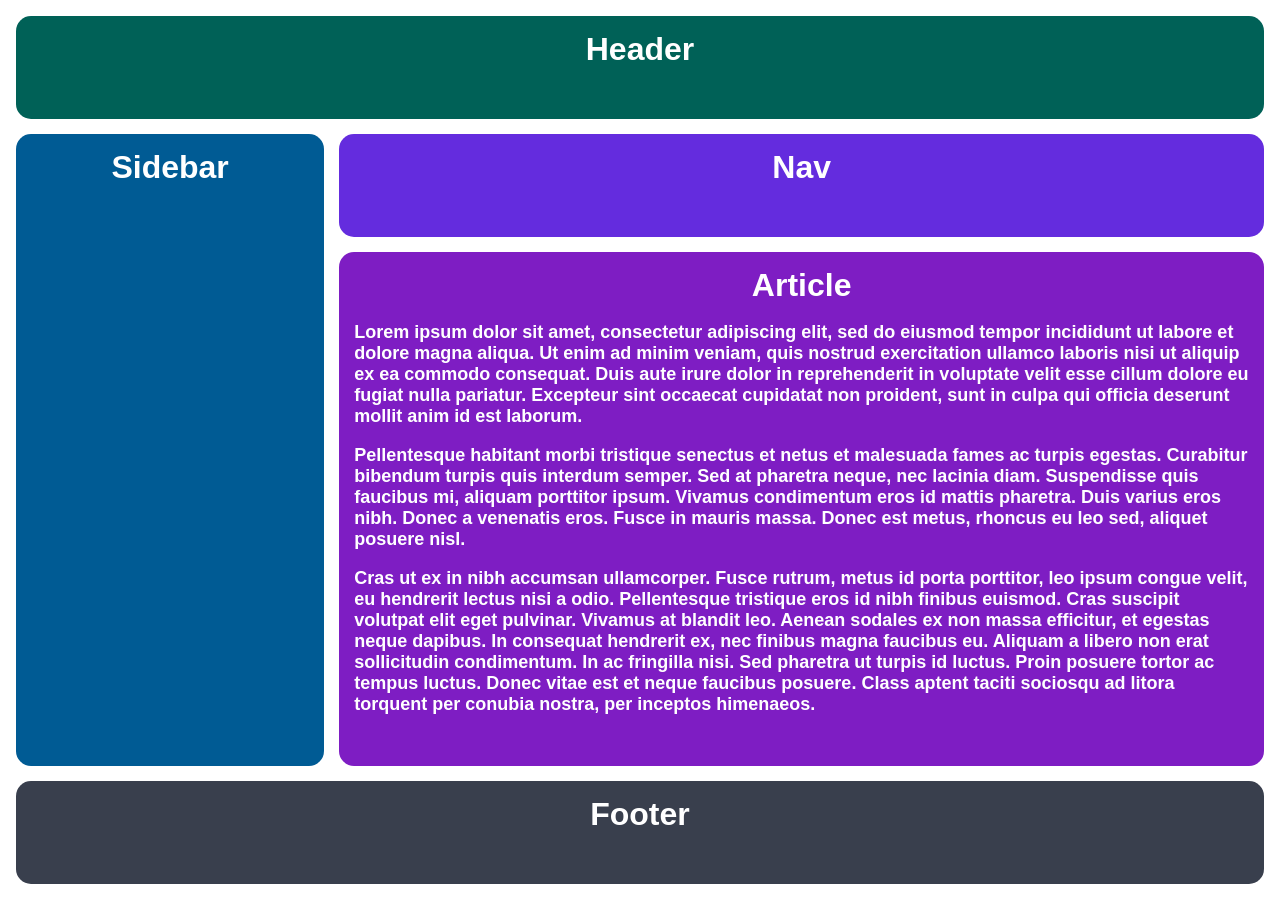
<file: intermediate-html-css/advanced-grid/01-responsive-holy-grail/index.html>
<!doctype html>
<html lang="en">
    <head>
        <meta charset="UTF-8" />
        <meta http-equiv="X-UA-Compatible" content="IE=edge" />
        <meta name="viewport" content="width=device-width, initial-scale=1.0" />
        <title>Responsive Holy Grail</title>
        <link rel="stylesheet" href="style.css" />
    </head>
    <body>
        <div class="container">
            <div class="header">Header</div>
            <div class="sidebar">Sidebar</div>
            <div class="nav">Nav</div>
            <div class="article">
                Article
                <p>
                    Lorem ipsum dolor sit amet, consectetur adipiscing elit, sed do eiusmod tempor
                    incididunt ut labore et dolore magna aliqua. Ut enim ad minim veniam, quis
                    nostrud exercitation ullamco laboris nisi ut aliquip ex ea commodo consequat.
                    Duis aute irure dolor in reprehenderit in voluptate velit esse cillum dolore eu
                    fugiat nulla pariatur. Excepteur sint occaecat cupidatat non proident, sunt in
                    culpa qui officia deserunt mollit anim id est laborum.
                </p>
                <p>
                    Pellentesque habitant morbi tristique senectus et netus et malesuada fames ac
                    turpis egestas. Curabitur bibendum turpis quis interdum semper. Sed at pharetra
                    neque, nec lacinia diam. Suspendisse quis faucibus mi, aliquam porttitor ipsum.
                    Vivamus condimentum eros id mattis pharetra. Duis varius eros nibh. Donec a
                    venenatis eros. Fusce in mauris massa. Donec est metus, rhoncus eu leo sed,
                    aliquet posuere nisl.
                </p>
                <p>
                    Cras ut ex in nibh accumsan ullamcorper. Fusce rutrum, metus id porta porttitor,
                    leo ipsum congue velit, eu hendrerit lectus nisi a odio. Pellentesque tristique
                    eros id nibh finibus euismod. Cras suscipit volutpat elit eget pulvinar. Vivamus
                    at blandit leo. Aenean sodales ex non massa efficitur, et egestas neque dapibus.
                    In consequat hendrerit ex, nec finibus magna faucibus eu. Aliquam a libero non
                    erat sollicitudin condimentum. In ac fringilla nisi. Sed pharetra ut turpis id
                    luctus. Proin posuere tortor ac tempus luctus. Donec vitae est et neque faucibus
                    posuere. Class aptent taciti sociosqu ad litora torquent per conubia nostra, per
                    inceptos himenaeos.
                </p>
            </div>
            <div class="footer">Footer</div>
        </div>
    </body>
</html>
</file>
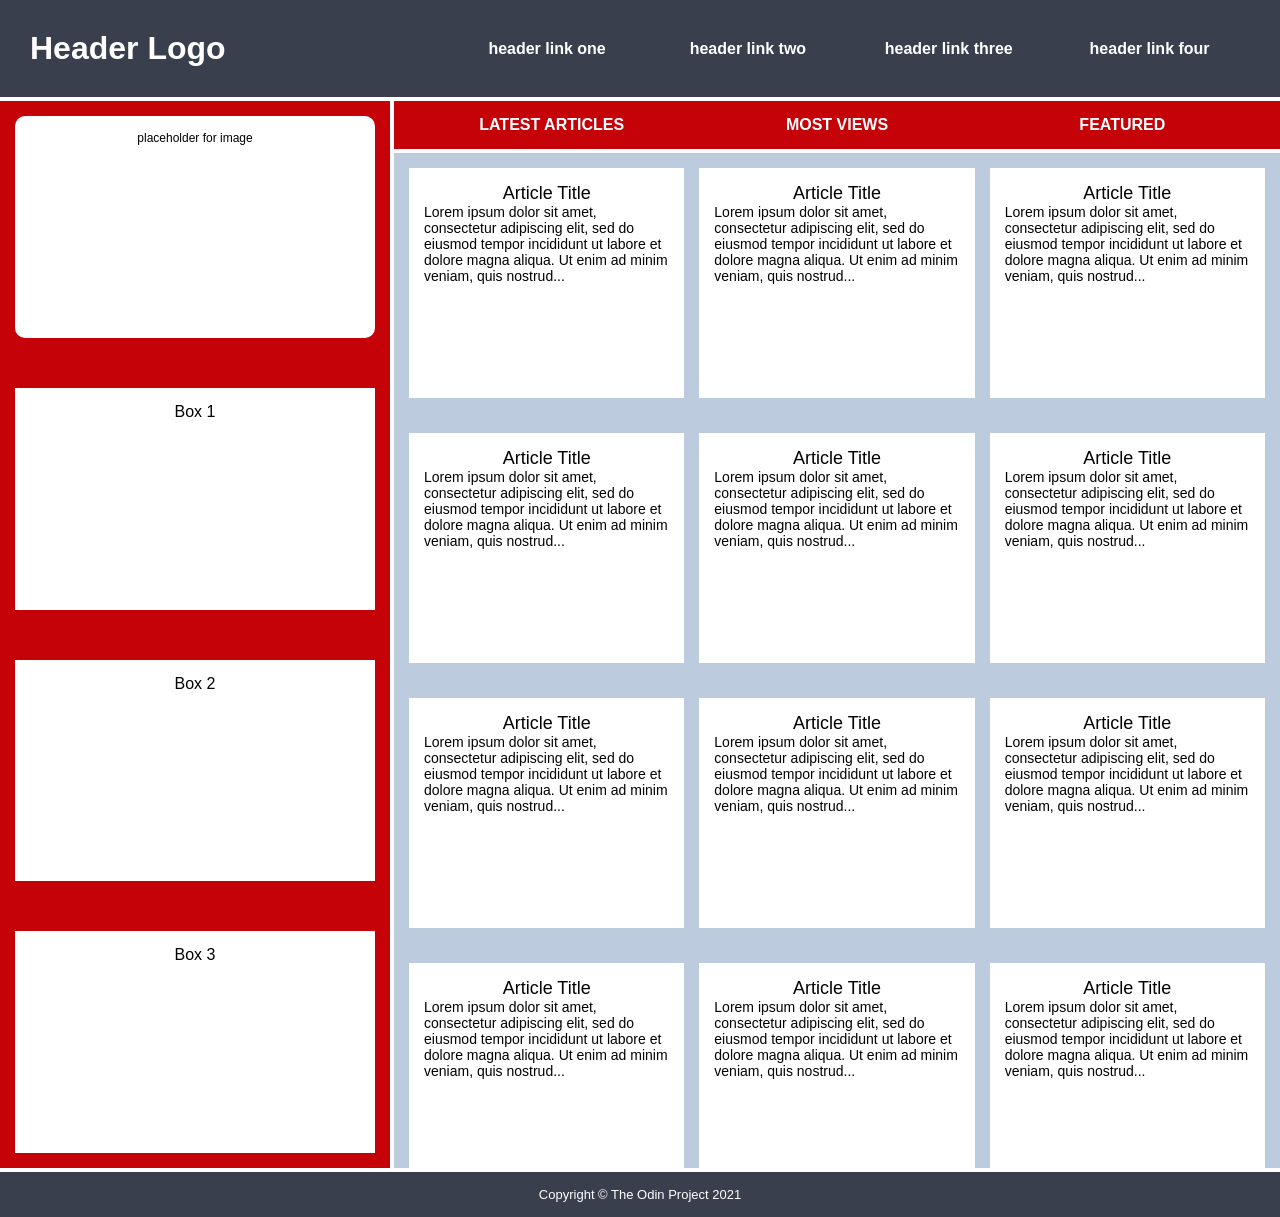
<file: intermediate-html-css/advanced-grid/02-holy-grail-mockup/index.html>
<!doctype html>
<html lang="en">
    <head>
        <meta charset="UTF-8" />
        <meta http-equiv="X-UA-Compatible" content="IE=edge" />
        <meta name="viewport" content="width=device-width, initial-scale=1.0" />
        <title>Holy Grail Mockup</title>
        <link rel="stylesheet" href="style.css" />
    </head>
    <body>
        <div class="container">
            <div class="header">
                <div class="logo">Header Logo</div>
                <div class="menu">
                    <ul>
                        <li>header link one</li>
                        <li>header link two</li>
                        <li>header link three</li>
                        <li>header link four</li>
                    </ul>
                </div>
            </div>

            <div class="sidebar">
                <div class="photo">
                    <p>placeholder for image</p>
                </div>
                <div class="side-content">Box 1</div>
                <div class="side-content">Box 2</div>
                <div class="side-content">Box 3</div>
            </div>

            <div class="nav">
                <ul>
                    <li>Latest Articles</li>
                    <li>Most Views</li>
                    <li>Featured</li>
                </ul>
            </div>

            <div class="article">
                <div class="card">
                    <p class="title">Article Title</p>
                    <p>
                        Lorem ipsum dolor sit amet, consectetur adipiscing elit, sed do eiusmod
                        tempor incididunt ut labore et dolore magna aliqua. Ut enim ad minim veniam,
                        quis nostrud...
                    </p>
                </div>
                <div class="card">
                    <p class="title">Article Title</p>
                    <p>
                        Lorem ipsum dolor sit amet, consectetur adipiscing elit, sed do eiusmod
                        tempor incididunt ut labore et dolore magna aliqua. Ut enim ad minim veniam,
                        quis nostrud...
                    </p>
                </div>
                <div class="card">
                    <p class="title">Article Title</p>
                    <p>
                        Lorem ipsum dolor sit amet, consectetur adipiscing elit, sed do eiusmod
                        tempor incididunt ut labore et dolore magna aliqua. Ut enim ad minim veniam,
                        quis nostrud...
                    </p>
                </div>
                <div class="card">
                    <p class="title">Article Title</p>
                    <p>
                        Lorem ipsum dolor sit amet, consectetur adipiscing elit, sed do eiusmod
                        tempor incididunt ut labore et dolore magna aliqua. Ut enim ad minim veniam,
                        quis nostrud...
                    </p>
                </div>
                <div class="card">
                    <p class="title">Article Title</p>
                    <p>
                        Lorem ipsum dolor sit amet, consectetur adipiscing elit, sed do eiusmod
                        tempor incididunt ut labore et dolore magna aliqua. Ut enim ad minim veniam,
                        quis nostrud...
                    </p>
                </div>
                <div class="card">
                    <p class="title">Article Title</p>
                    <p>
                        Lorem ipsum dolor sit amet, consectetur adipiscing elit, sed do eiusmod
                        tempor incididunt ut labore et dolore magna aliqua. Ut enim ad minim veniam,
                        quis nostrud...
                    </p>
                </div>
                <div class="card">
                    <p class="title">Article Title</p>
                    <p>
                        Lorem ipsum dolor sit amet, consectetur adipiscing elit, sed do eiusmod
                        tempor incididunt ut labore et dolore magna aliqua. Ut enim ad minim veniam,
                        quis nostrud...
                    </p>
                </div>
                <div class="card">
                    <p class="title">Article Title</p>
                    <p>
                        Lorem ipsum dolor sit amet, consectetur adipiscing elit, sed do eiusmod
                        tempor incididunt ut labore et dolore magna aliqua. Ut enim ad minim veniam,
                        quis nostrud...
                    </p>
                </div>
                <div class="card">
                    <p class="title">Article Title</p>
                    <p>
                        Lorem ipsum dolor sit amet, consectetur adipiscing elit, sed do eiusmod
                        tempor incididunt ut labore et dolore magna aliqua. Ut enim ad minim veniam,
                        quis nostrud...
                    </p>
                </div>
                <div class="card">
                    <p class="title">Article Title</p>
                    <p>
                        Lorem ipsum dolor sit amet, consectetur adipiscing elit, sed do eiusmod
                        tempor incididunt ut labore et dolore magna aliqua. Ut enim ad minim veniam,
                        quis nostrud...
                    </p>
                </div>
                <div class="card">
                    <p class="title">Article Title</p>
                    <p>
                        Lorem ipsum dolor sit amet, consectetur adipiscing elit, sed do eiusmod
                        tempor incididunt ut labore et dolore magna aliqua. Ut enim ad minim veniam,
                        quis nostrud...
                    </p>
                </div>
                <div class="card">
                    <p class="title">Article Title</p>
                    <p>
                        Lorem ipsum dolor sit amet, consectetur adipiscing elit, sed do eiusmod
                        tempor incididunt ut labore et dolore magna aliqua. Ut enim ad minim veniam,
                        quis nostrud...
                    </p>
                </div>
            </div>

            <div class="footer">
                <p>Copyright © The Odin Project 2021</p>
            </div>
        </div>
    </body>
</html>
</file>
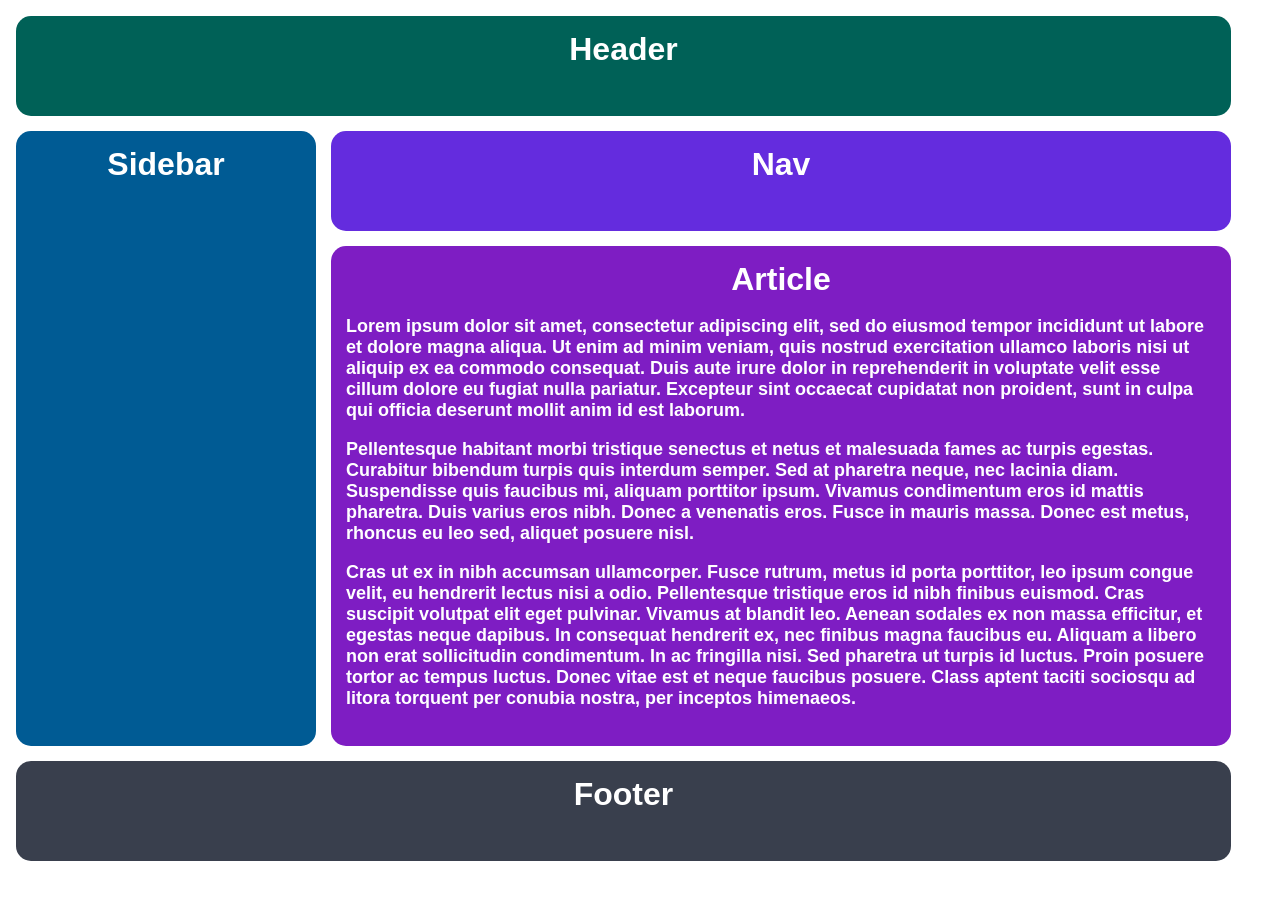
<file: intermediate-html-css/positioning-grid/01-basic-holy-grail/index.html>
<!doctype html>
<html lang="en">
    <head>
        <meta charset="UTF-8" />
        <meta http-equiv="X-UA-Compatible" content="IE=edge" />
        <meta name="viewport" content="width=device-width, initial-scale=1.0" />
        <title>The Holy Grail</title>
        <link rel="stylesheet" href="style.css" />
    </head>
    <body>
        <div class="container">
            <div class="header">Header</div>
            <div class="sidebar">Sidebar</div>
            <div class="nav">Nav</div>
            <div class="article">
                Article
                <p>
                    Lorem ipsum dolor sit amet, consectetur adipiscing elit, sed do eiusmod tempor
                    incididunt ut labore et dolore magna aliqua. Ut enim ad minim veniam, quis
                    nostrud exercitation ullamco laboris nisi ut aliquip ex ea commodo consequat.
                    Duis aute irure dolor in reprehenderit in voluptate velit esse cillum dolore eu
                    fugiat nulla pariatur. Excepteur sint occaecat cupidatat non proident, sunt in
                    culpa qui officia deserunt mollit anim id est laborum.
                </p>
                <p>
                    Pellentesque habitant morbi tristique senectus et netus et malesuada fames ac
                    turpis egestas. Curabitur bibendum turpis quis interdum semper. Sed at pharetra
                    neque, nec lacinia diam. Suspendisse quis faucibus mi, aliquam porttitor ipsum.
                    Vivamus condimentum eros id mattis pharetra. Duis varius eros nibh. Donec a
                    venenatis eros. Fusce in mauris massa. Donec est metus, rhoncus eu leo sed,
                    aliquet posuere nisl.
                </p>
                <p>
                    Cras ut ex in nibh accumsan ullamcorper. Fusce rutrum, metus id porta porttitor,
                    leo ipsum congue velit, eu hendrerit lectus nisi a odio. Pellentesque tristique
                    eros id nibh finibus euismod. Cras suscipit volutpat elit eget pulvinar. Vivamus
                    at blandit leo. Aenean sodales ex non massa efficitur, et egestas neque dapibus.
                    In consequat hendrerit ex, nec finibus magna faucibus eu. Aliquam a libero non
                    erat sollicitudin condimentum. In ac fringilla nisi. Sed pharetra ut turpis id
                    luctus. Proin posuere tortor ac tempus luctus. Donec vitae est et neque faucibus
                    posuere. Class aptent taciti sociosqu ad litora torquent per conubia nostra, per
                    inceptos himenaeos.
                </p>
            </div>
            <div class="footer">Footer</div>
        </div>
    </body>
</html>
</file>
<file: intermediate-html-css/advanced-grid/01-responsive-holy-grail/style.css>
body,
html {
    height: 100%;
    margin: 0;
}

.container {
    display: grid;
    grid-template-rows: 1fr 1fr 5fr 1fr;
    grid-template-columns: 1fr 3fr;
    gap: 15px;
    text-align: center;
    height: 100%;
    padding: 16px;
    box-sizing: border-box;
}

.container div {
    padding: 15px;
    font-size: 32px;
    font-family: Helvetica;
    font-weight: bold;
    color: white;
    border-radius: 15px;
}

.header {
    background-color: #006157;
    grid-column: 1 / 3;
}

.sidebar {
    background-color: #005b94;
    grid-row: 2 / 4;
}

.nav {
    background-color: #642cde;
}

.article {
    background-color: #7e1dc3;
}

.article p {
    font-size: 18px;
    font-family: sans-serif;
    color: white;
    text-align: left;
}

.footer {
    background-color: #393f4d;
    grid-column: 1 / 3;
}
</file>
<file: intermediate-html-css/advanced-grid/02-holy-grail-mockup/style.css>
* {
    margin: 0;
    padding: 0;
}

.container {
    display: grid;
    grid-template-columns: 1fr 4fr;
    gap: 4px;
    text-align: center;
}

.container div {
    padding: 15px;
    font-size: 32px;
    font-family: Helvetica;
    font-weight: bold;
    color: white;
}

.header {
    display: grid;
    grid-template-columns: 1fr 2fr;
    grid-column: 1 / 3;
    background-color: #393f4d;
}

.menu ul,
.menu li {
    list-style-type: none;
    font-size: 16px;
}

.menu ul {
    display: grid;
    grid-template-columns: repeat(4, 1fr);
}

.logo {
    justify-self: start;
}

.menu {
    align-self: center;
}

.sidebar {
    grid-row: 2 / 4;
    display: grid;
    gap: 50px;
    grid-template-rows: repeat(4, 1fr);
    grid-template-columns: minmax(360px, 20%);
    background-color: #c50208;
}

.sidebar .photo {
    align-items: center;
    background-color: white;
    color: black;
    font-size: 12px;
    font-weight: normal;
    border-radius: 10px;
}

.sidebar .side-content {
    background-color: white;
    color: black;
    font-size: 16px;
    font-weight: normal;
}

.nav {
    grid-row: 2 / 3;
    grid-column: 2 / 3;
    background-color: #c50208;
}

.nav ul li {
    list-style-type: none;
    font-size: 16px;
    text-transform: uppercase;
}

.nav ul {
    display: grid;
    grid-template-columns: repeat(3, 1fr);
    grid-column: 1 / 4;
}

.article {
    grid-row: 3 / 4;
    display: grid;
    grid-template-rows: repeat(auto-fit, minmax(250px, 1fr));
    grid-template-columns: repeat(auto-fit, minmax(250px, 1fr));
    gap: 15px;
    background-color: #bccbde;
}

.article p {
    font-size: 18px;
    font-family: sans-serif;
    color: white;
    text-align: left;
}

.article .card {
    background-color: #ffffff;
    color: black;
    text-align: center;
    height: 200px;
}

.card p {
    color: black;
    font-weight: normal;
    font-size: 14px;
}

.card .title {
    font-size: 18px;
    text-align: center;
}

.footer {
    grid-column: 1 / 3;
    background-color: #393f4d;
}

.footer p {
    font-size: 13px;
    font-weight: normal;
}
</file>
<file: intermediate-html-css/positioning-grid/01-basic-holy-grail/style.css>
body,
html {
    height: 100%;
    margin: 0;
}

.container {
    display: grid;
    grid-template: 100px 100px 500px 100px / 300px 900px;
    gap: 15px;
    text-align: center;
    height: 100%;
    padding: 16px;
    box-sizing: border-box;
}

.container div {
    padding: 15px;
    font-size: 32px;
    font-family: Helvetica;
    font-weight: bold;
    color: white;
    border-radius: 15px;
}

.header {
    grid-area: 1 / 1 / 2 / 3;
    background-color: #006157;
}

.sidebar {
    grid-area: 2 / 1 / 4 / 2;
    background-color: #005b94;
}

.nav {
    grid-area: 2 / 2 / 3 / 3;
    background-color: #642cde;
}

.article {
    grid-area: 3 / 2 / 4 / 3;
    background-color: #7e1dc3;
}

.footer {
    grid-area: 4 / 1 / 5 / 3;
    background-color: #393f4d;
}

.article p {
    font-size: 18px;
    font-family: sans-serif;
    color: white;
    text-align: left;
}
</file>
